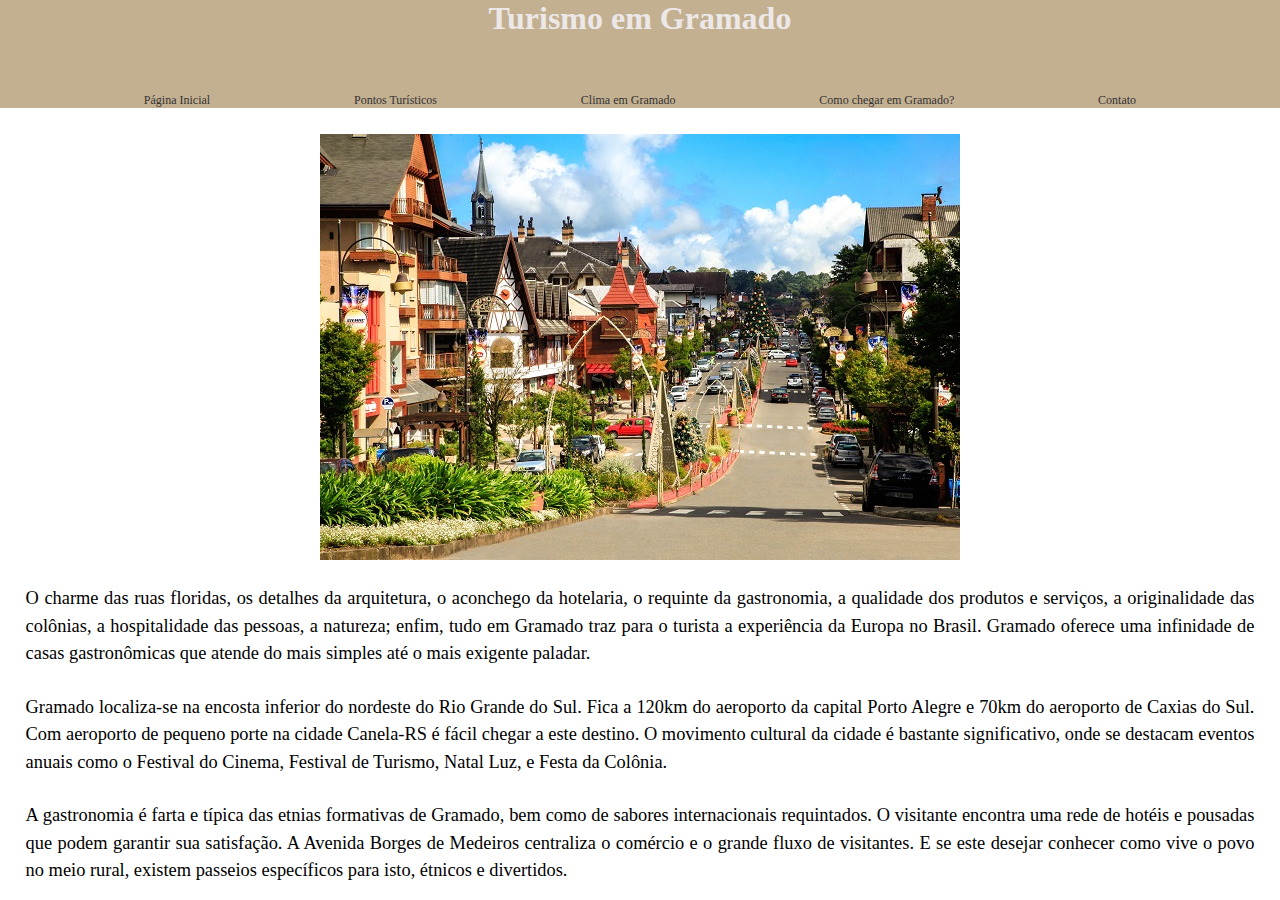
<file: index.html>
<!DOCTYPE html>
<html>
  <head>
    <meta charset="utf-8" />
    <link rel="stylesheet" type="text/css" href="style.css" />
    <title>Turismo em Gramado - RS</title>
  </head>
  <body>
    <header>
      <h1>Turismo em Gramado</h1>
    </header>
           <nav>
             <ul>
               <li><a href="index.html"> Página Inicial </a></li>
               <li><a href="pturistico.html"> Pontos Turísticos </a></li>
               <li><a href="clima.html"> Clima em Gramado </a></li>
               <li><a href="chegar.html"> Como chegar em Gramado? </a></li>
               <li><a href="contato.html"> Contato </a></li>
             </ul>
           </nav>
    <figure>
      <img src="gramado.jpg" />
    </figure>
    <p id="flor">
      O charme das ruas floridas, os detalhes da arquitetura, o aconchego da
      hotelaria, o requinte da gastronomia, a qualidade dos produtos e serviços,
      a originalidade das colônias, a hospitalidade das pessoas, a natureza;
      enfim, tudo em Gramado traz para o turista a experiência da Europa no
      Brasil. Gramado oferece uma infinidade de casas gastronômicas que atende
      do mais simples até o mais exigente paladar.
    </p>

    <p id="flor">
      Gramado localiza-se na encosta inferior do nordeste do Rio Grande do Sul.
      Fica a 120km do aeroporto da capital Porto Alegre e 70km do aeroporto de
      Caxias do Sul. Com aeroporto de pequeno porte na cidade Canela-RS é fácil
      chegar a este destino. O movimento cultural da cidade é bastante
      significativo, onde se destacam eventos anuais como o Festival do Cinema,
      Festival de Turismo, Natal Luz, e Festa da Colônia.
    </p>

    <p id="flor">
      A gastronomia é farta e típica das etnias formativas de Gramado, bem como
      de sabores internacionais requintados. O visitante encontra uma rede de
      hotéis e pousadas que podem garantir sua satisfação. A Avenida Borges de
      Medeiros centraliza o comércio e o grande fluxo de visitantes. E se este
      desejar conhecer como vive o povo no meio rural, existem passeios
      específicos para isto, étnicos e divertidos.
    </p>
      <script src="script.js"></script>
  </body>
</html>
</file>
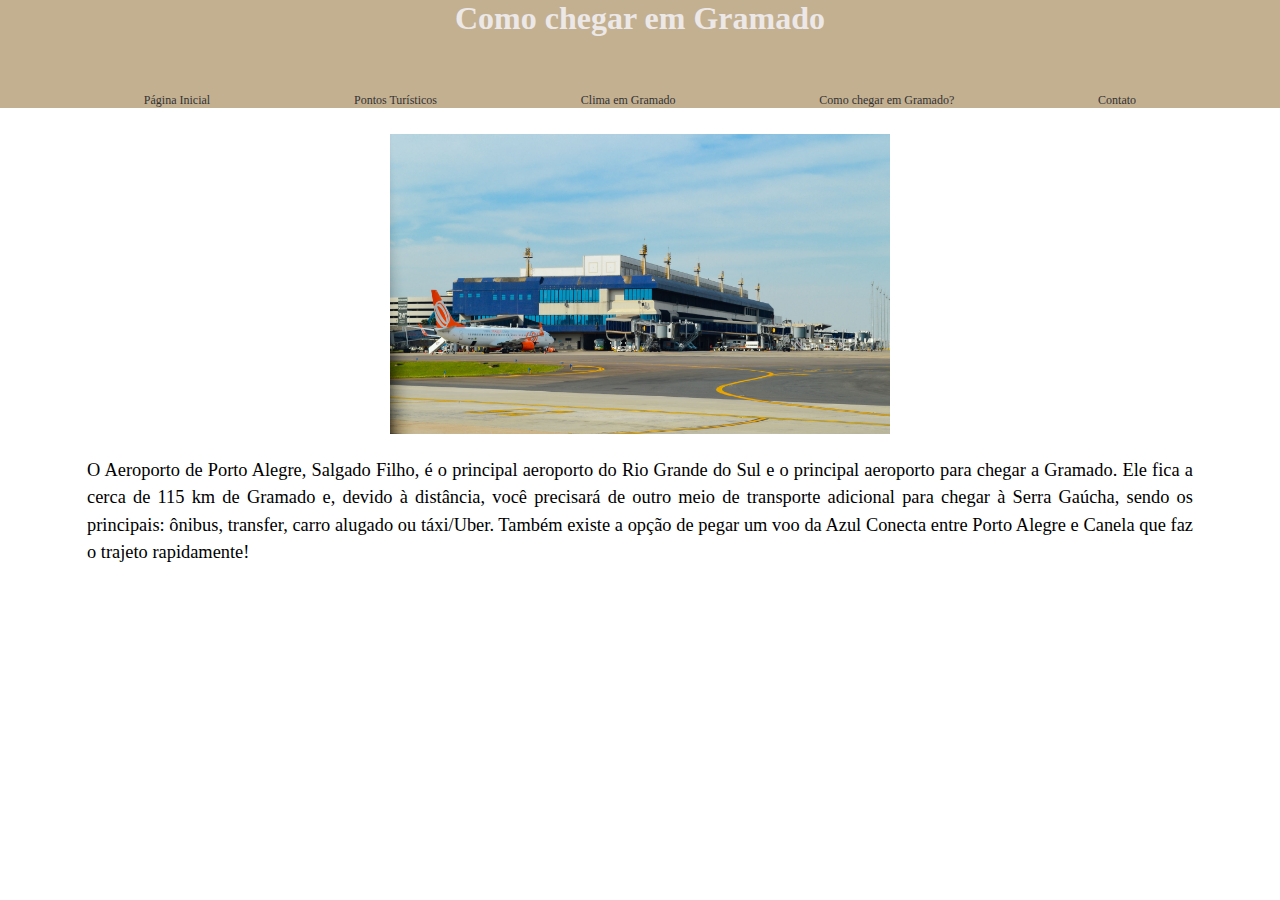
<file: chegar.html>
<!DOCTYPE html>
<html>

<head>
  <meta charset="utf-8" />
  <link rel="stylesheet" type="text/css" href="style.css" />
  <title>Turismo em Gramado - RS</title>
</head>

<body>
  <header>
    <h1>Como chegar em Gramado</h1>
  </header>

  <nav>
    <ul>
      <li><a href="index.html"> Página Inicial </a></li>
      <li><a href="pturistico.html"> Pontos Turísticos </a></li>
      <li><a href="clima.html"> Clima em Gramado </a></li>
      <li><a href="chegar.html"> Como chegar em Gramado? </a></li>
      <li><a href="contato.html"> Contato </a></li>
    </ul>
  </nav>



  <figure>
    <img src="aeroo.jpg" alt="Imagem do Aeroporto de Porto Alegre com um avião à esquerda." height="300" width="500" />
  </figure>
  <div>

    <p id="clima">
      O Aeroporto de Porto Alegre, Salgado Filho, é o principal aeroporto do Rio
      Grande do Sul e o principal aeroporto para chegar a Gramado. Ele fica a
      cerca de 115 km de Gramado e, devido à distância, você precisará de outro
      meio de transporte adicional para chegar à Serra Gaúcha, sendo os
      principais: ônibus, transfer, carro alugado ou táxi/Uber. Também existe a
      opção de pegar um voo da Azul Conecta entre Porto Alegre e Canela que faz
      o trajeto rapidamente!
    </p>
  </div>

</body>

</html>
</file>
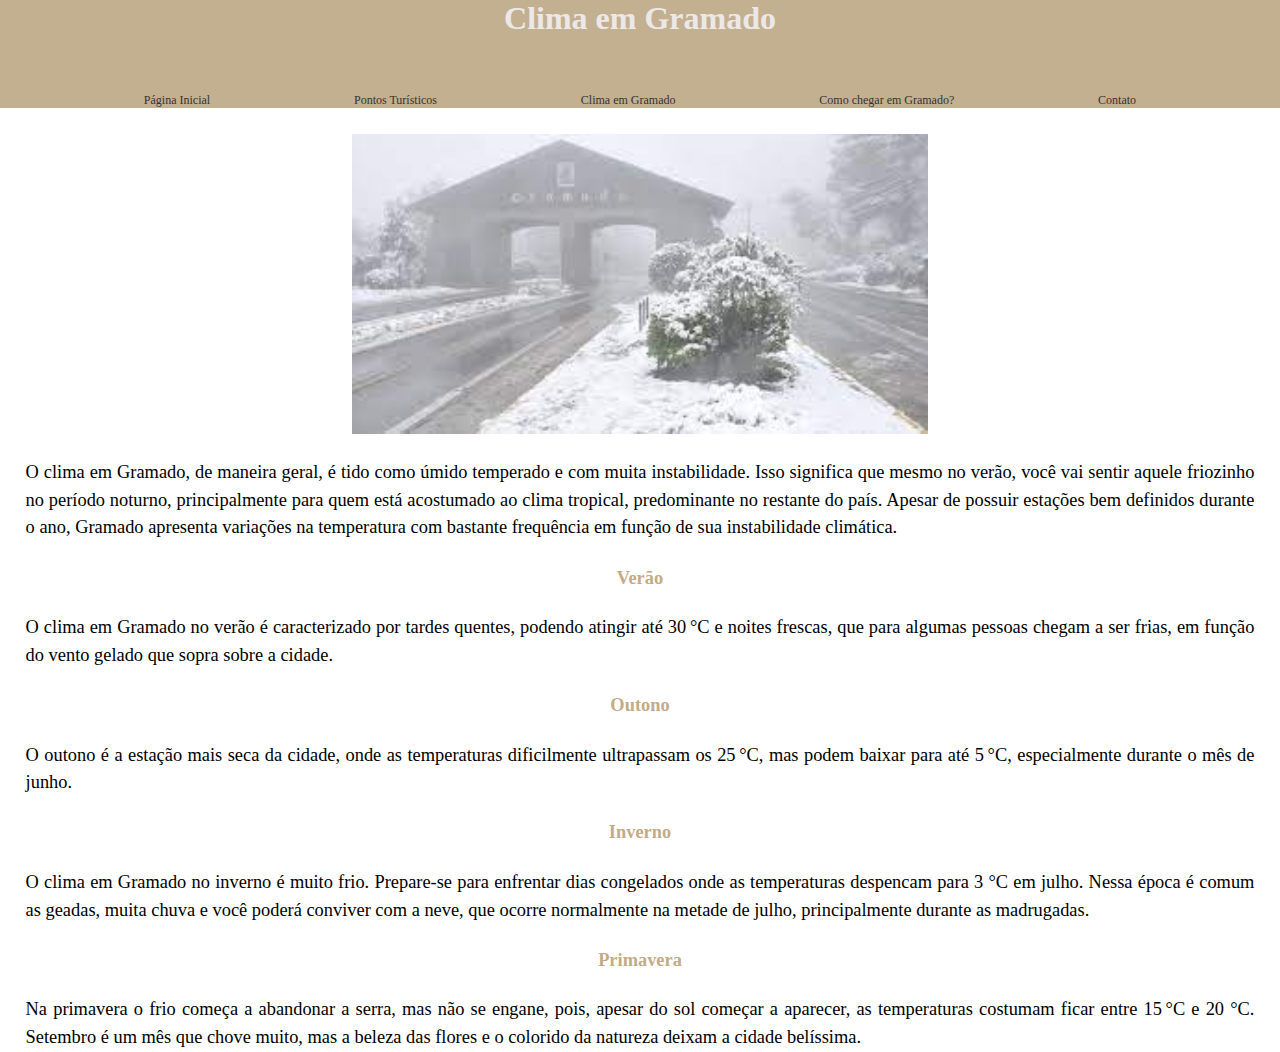
<file: clima.html>
<!DOCTYPE html>
<html>
  <head>
    <meta charset="utf-8" />
    <link rel="stylesheet" type="text/css" href="style.css" />
    <title>Turismo em Gramado - RS</title>
  </head>
  <body>
    <header>
      <h1>Clima em Gramado</h1>
    </header>
    <nav>
      <ul>
        <li><a href="index.html"> Página Inicial </a></li>
        <li><a href="pturistico.html"> Pontos Turísticos </a></li>
        <li><a href="clima.html"> Clima em Gramado </a></li>
        <li><a href="chegar.html"> Como chegar em Gramado? </a></li>
        <li><a href="contato.html"> Contato </a></li>
      </ul>
    </nav>

    <figure>
      <img src="climaa.jpg" alt="figura" height="300" />
    </figure>

    <p id="clima">
      O clima em Gramado, de maneira geral, é tido como úmido temperado e com
      muita instabilidade. Isso significa que mesmo no verão, você vai sentir
      aquele friozinho no período noturno, principalmente para quem está
      acostumado ao clima tropical, predominante no restante do país.
      Apesar de possuir estações bem definidos durante o ano, Gramado apresenta variações na temperatura com bastante frequência em função de sua instabilidade climática.

    <h3>Verão</h3>
    <p  id="clima">
      O clima em Gramado no verão é caracterizado por tardes quentes, podendo
      atingir até 30 °C e noites frescas, que para algumas pessoas chegam a ser
      frias, em função do vento gelado que sopra sobre a cidade.
    </p>

    <h3>Outono</h3>

    <p id="clima">
      O outono é a estação mais seca da cidade, onde as temperaturas
      dificilmente ultrapassam os 25 °C, mas podem baixar para até 5 °C,
      especialmente durante o mês de junho.
    </p>

    <h3>Inverno</h3>

    <p id="clima">
      O clima em Gramado no inverno é muito frio. Prepare-se para enfrentar dias
      congelados onde as temperaturas despencam para 3 °C em julho. Nessa época
      é comum as geadas, muita chuva e você poderá conviver com a neve, que
      ocorre normalmente na metade de julho, principalmente durante as
      madrugadas.
    </p>

    <h3>Primavera</h3>

    <p id="clima">
      Na primavera o frio começa a abandonar a serra, mas não se engane, pois,
      apesar do sol começar a aparecer, as temperaturas costumam ficar entre
      15 °C e 20 °C. Setembro é um mês que chove muito, mas a beleza das flores
      e o colorido da natureza deixam a cidade belíssima.
    </p>
  </body>
</html>
</file>
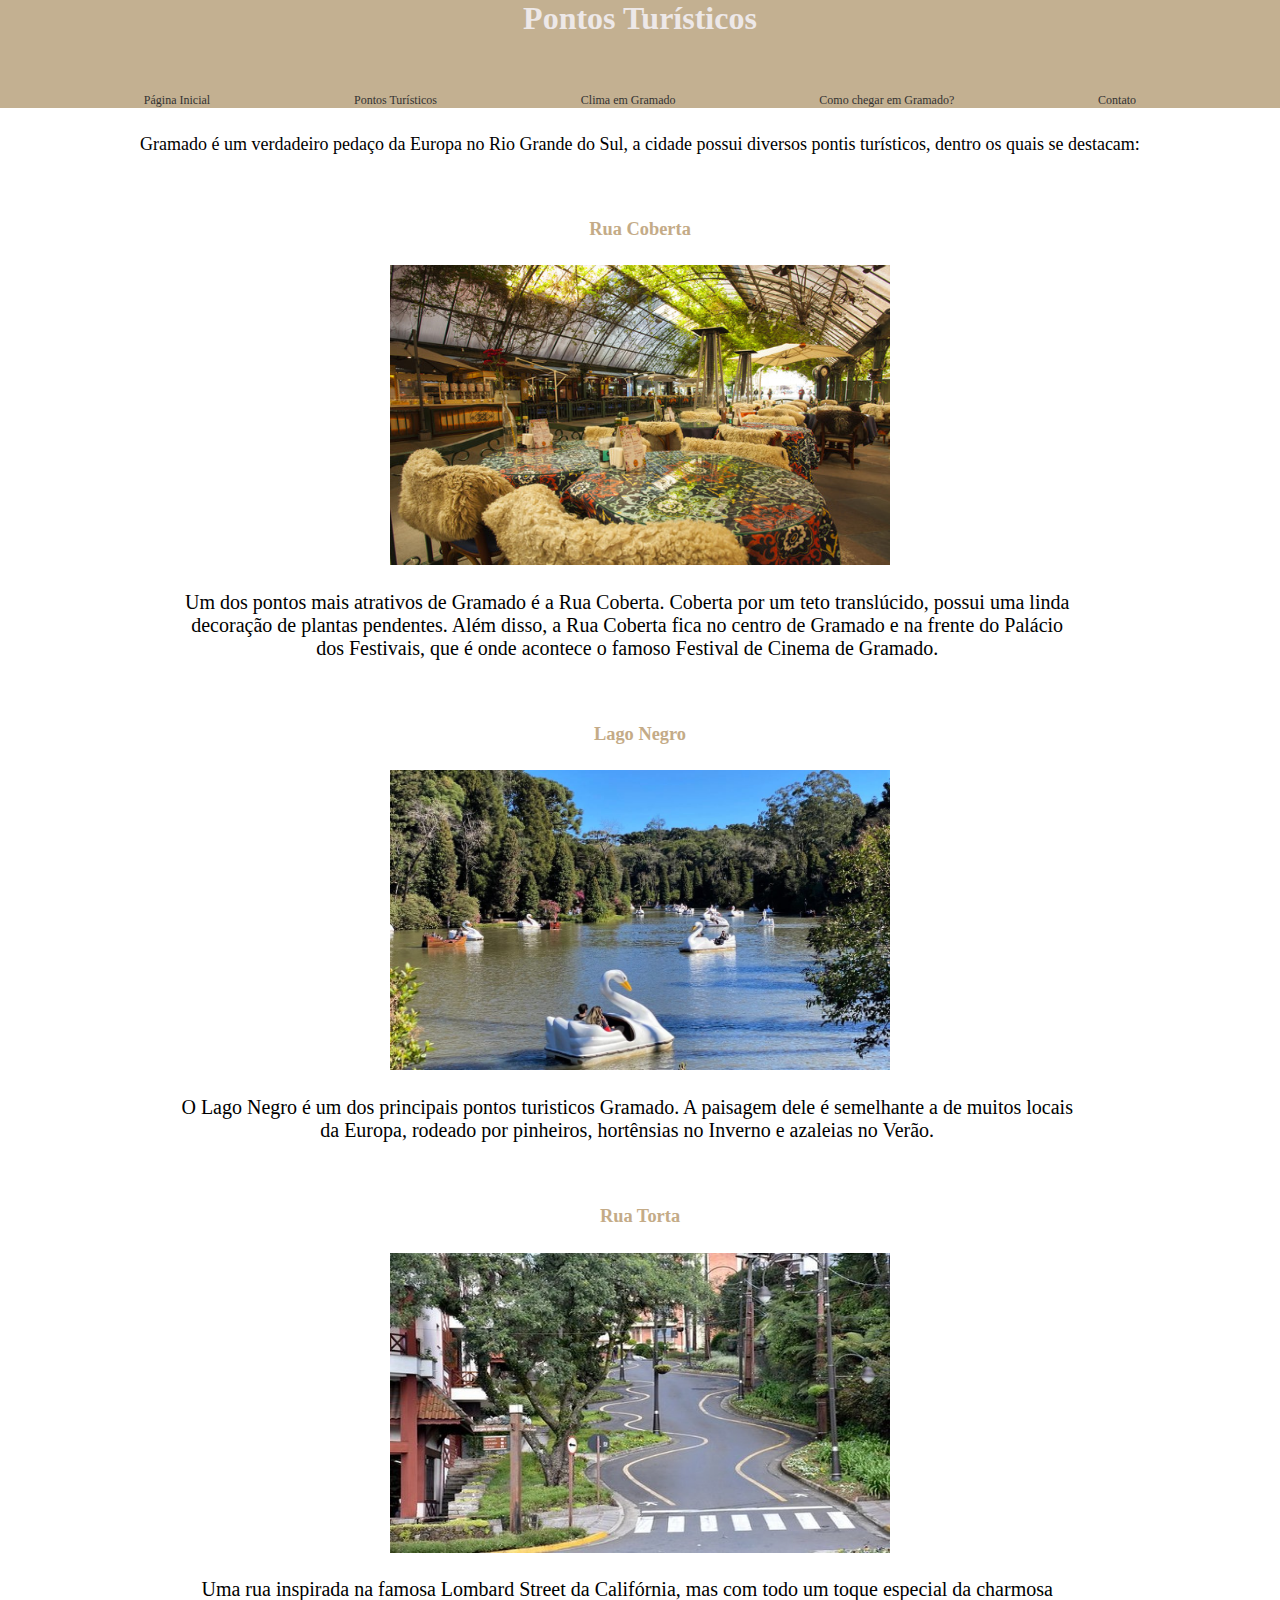
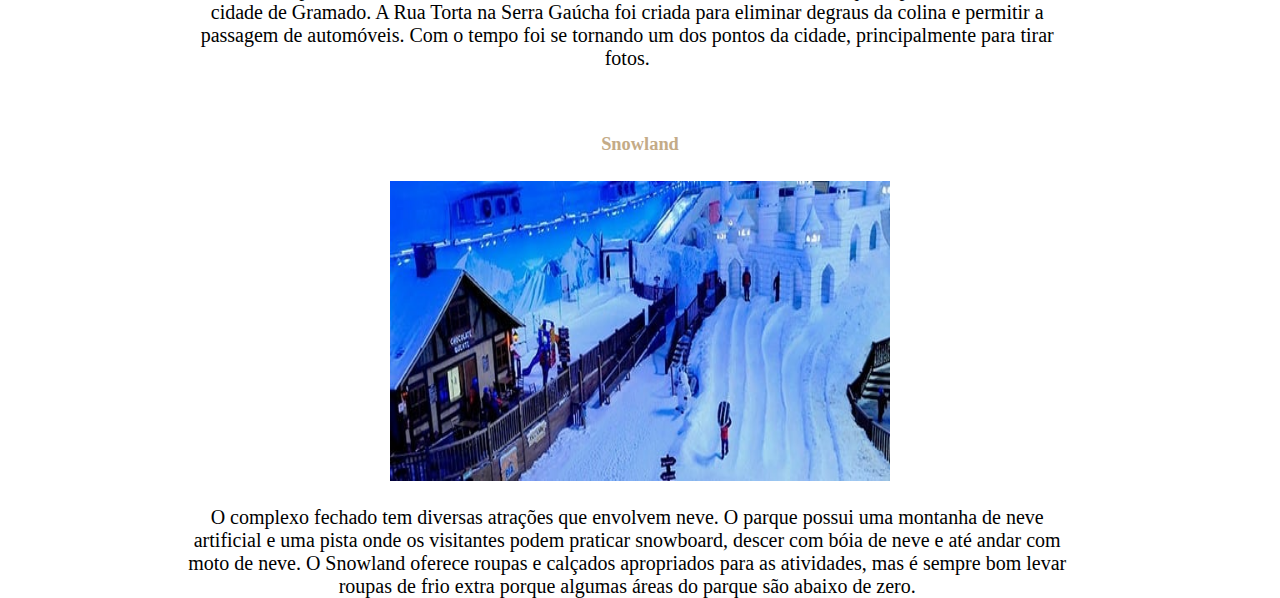
<file: pturistico.html>
<!DOCTYPE html>
<html>

<head>
  <meta charset="utf-8" />
  <link rel="stylesheet" type="text/css" href="style.css" />
  <title>Turismo em Gramado - RS</title>
</head>
  <header>
    <h1>Pontos Turísticos</h1>
  </header>
<body>
  <nav>
    <ul>
      <li><a href="index.html"> Página Inicial </a></li>
      <li><a href="pturistico.html"> Pontos Turísticos </a></li>
      <li><a href="clima.html"> Clima em Gramado </a></li>
      <li><a href="chegar.html"> Como chegar em Gramado? </a></li>
      <li><a href="contato.html"> Contato </a></li>
    </ul>
  </nav>

  <p id="descricao">
    Gramado é um verdadeiro pedaço da Europa no Rio Grande do Sul, a cidade
    possui diversos pontis turísticos, dentro os quais se destacam:
  </p>

  <h3>Rua Coberta</h3>

  <figure>
    <img src="rua.jpg" alt="Imagem da rua coberta de gramado" height="300" width="500" />
  </figure>

  <p id="texto">
    Um dos pontos mais atrativos de Gramado é a Rua Coberta. Coberta por um
    teto translúcido, possui uma linda decoração de plantas pendentes. Além
    disso, a Rua Coberta fica no centro de Gramado e na frente do Palácio dos
    Festivais, que é onde acontece o famoso Festival de Cinema de Gramado.
  </p>

  <h3>Lago Negro</h3>

  <figure>
    <img src="lago.jpeg" alt="Imagem do Lago Negro de Gramado." height="300" width="500" />
  </figure>

  <p id="texto">
    O Lago Negro é um dos principais pontos turisticos Gramado. A paisagem
    dele é semelhante a de muitos locais da Europa, rodeado por pinheiros,
    hortênsias no Inverno e azaleias no Verão.
  </p>

  <h3>Rua Torta</h3>

  <figure>
    <img src="ruatorta.jpg" alt="Rua torta de Gramado." height="300" width="500"/>
  </figure>

  <p id="texto">
    Uma rua inspirada na famosa Lombard Street da Califórnia, mas com todo um
    toque especial da charmosa cidade de Gramado. A Rua Torta na Serra Gaúcha
    foi criada para eliminar degraus da colina e permitir a passagem de
    automóveis. Com o tempo foi se tornando um dos pontos da cidade,
    principalmente para tirar fotos.
  </p>

  <h3>Snowland</h3>

  <figure>
    <img src="snowland.jpg" alt="Foto do parque da Snowland de Gramado." height="300" width="500" />
  </figure>

  <p id="texto">
    O complexo fechado tem diversas atrações que envolvem neve. O parque
    possui uma montanha de neve artificial e uma pista onde os visitantes
    podem praticar snowboard, descer com bóia de neve e até andar com moto de
    neve. O Snowland oferece roupas e calçados apropriados para as atividades,
    mas é sempre bom levar roupas de frio extra porque algumas áreas do parque
    são abaixo de zero.
  </p>
</body>

</html>
</file>
<file: style.css>
* {
  margin: 0;
  padding: 0;
  font-family: Georgia, 'Times New Roman', Times, serif;
}

body {
  font-size: 16px;
}

h2 {
  padding: 1vw;
  text-align: center;
  font-size: 3ch;
}

#descricao {
  text-align: center;
  margin-top: 2%;
  font-size: large;
}

header{ 
  background-color: #c3b091;
  display: fixed;
  height: 10vh;
  width: 100%;
}

#texto{
  margin-top: 2%;  
  font-size: 20px;
  text-align: center;
  max-width: 70vw;
  margin-left: 14%;
}

figure{
  margin-top: 2%;
  margin-left: 20%;
  margin-right: 20%;
  display: flex;
  justify-content: center;
}

h1 {
  text-align: center;
  color: #ede8e8;
  margin: 0%;
  padding: 0;
  width: 100vw;
  font-size: xx-large;
  font-family: Georgia, 'Times New Roman', Times, serif;
}

nav ul {
  display: flex;
  justify-content: space-evenly;
  list-style-type: none;
  margin: 0;
  background-color: #c3b091;
  text-align: center;
}

nav ul li a {
  text-decoration: none;
  color: #333;
  font-size: 1.5ch;
}

nav ul li a:hover {
  background-color: #ffffff;
}

div {
  text-align: justify;
  display: flex;
  flex-wrap: wrap;
  justify-content: center;
  max-width: 90vw;
  min-width: 50vw;
  box-sizing: border-box;
  margin: 0 auto;
}

h3{
  font-size: 115%;
  margin-top: 5%;
  text-align: center;
  font-family: Georgia, 'Times New Roman', Times, serif;
  color: #c4ab87;
}

#clima {
  text-align: justify;
  font-size: 115%;
  margin: 2%; 
  margin-bottom: -3%;
  line-height: 1.5;
}

#flor {
  text-align: justify;
  font-size: 115%;
  margin: 2%; 
  margin-bottom: 1%;
  line-height: 1.5;
}


legend{
  margin-left: 40%;
  margin-top: 15%;
}

fieldset{
  margin-top: 5%;
  align-items: center;
  max-width: 100vw;
  margin-left: 1%;
}

.nome {
  margin: 10px;
  font-family: Arial, sans-serif;
  background-color: #f0f0f0;
  padding: 10px;
  border-radius: 5px;
}

label {
  font-weight: bold;
}

input[type="text"] {
  width: 100%;
  padding: 5px;
  margin-top: 5px;
  border: 1px solid #ccc;
  border-radius: 3px;
}

.telefone {
  margin: 10px;
  font-family: Arial, sans-serif;
  background-color: #f0f0f0;
  padding: 10px;
  border-radius: 5px;
}

.telefone label {
  font-weight: bold;
}


.email {
  margin: 10px;
  font-family: Arial, sans-serif;
  background-color: #f0f0f0;
  padding: 10px;
  border-radius: 5px;
}

.email label {
  font-weight: bold;
}

.email input[type="text"] {
  width: 100%;
  padding: 5px;
  margin-top: 5px;
  border: 1px solid #ccc;
  border-radius: 3px;
}

.cidade {
  margin: 10px;
  font-family: Arial, sans-serif;
  background-color: #f0f0f0;
  padding: 10px;
  border-radius: 5px;
}

.cidade label {
  font-weight: bold;
}

.cidade input[type="text"] {
  width: 100%;
  padding: 5px;
  margin-top: 5px;
  border: 1px solid #ccc;
  border-radius: 3px;
}

.estado {
  margin: 10px;
  font-family: Arial, sans-serif;
  background-color: #f0f0f0;
  padding: 10px;
  border-radius: 5px;
}

.estado label {
  font-weight: bold;
}

.estado input[type="text"] {
  width: 100%;
  padding: 5px;
  margin-top: 5px;
  border: 1px solid #ccc;
  border-radius: 3px;
}

.reset {
  margin: 10px;
  font-family: Arial, sans-serif;
  background-color: #f0f0f0;
  padding: 10px;
  border-radius: 5px;
}

.reset {
  font-weight: bold;
}

.reset input[type="text"] {
  width: 100%;
  padding: 5px;
  margin-top: 5px;
  border: 1px solid #ccc;
  border-radius: 3px;
}

.mensagem {
  margin: 10px;
  font-family: Arial, sans-serif;
  background-color: #f0f0f0;
  padding: 10px;
  border-radius: 5px;
}

.mensagem {
  font-weight: bold;
}

.mensagem input[type="text"] {
  width: 100%;
  padding: 5px;
  margin-top: 5px;
  border: 1px solid #ccc;
  border-radius: 3px;
}

.nome, .telefone, .email, .cidade, .estado, .mensagem, .reset {
  margin: 10px;
  font-family: Arial, sans-serif;
  background-color: #f0f0f0;
  padding: 10px;
  border-radius: 5px;
}

.label {


font-weight: bold;
}

.input {
  width: 100%;


padding: 5px;
  margin-top: 5px;
  border: 1px solid #ccc;
  border-radius: 3px;
}

button{
  background-color: #c3b091;
  outline: none;
  padding: 2%;
  border-radius: 5px;
}
</file>
